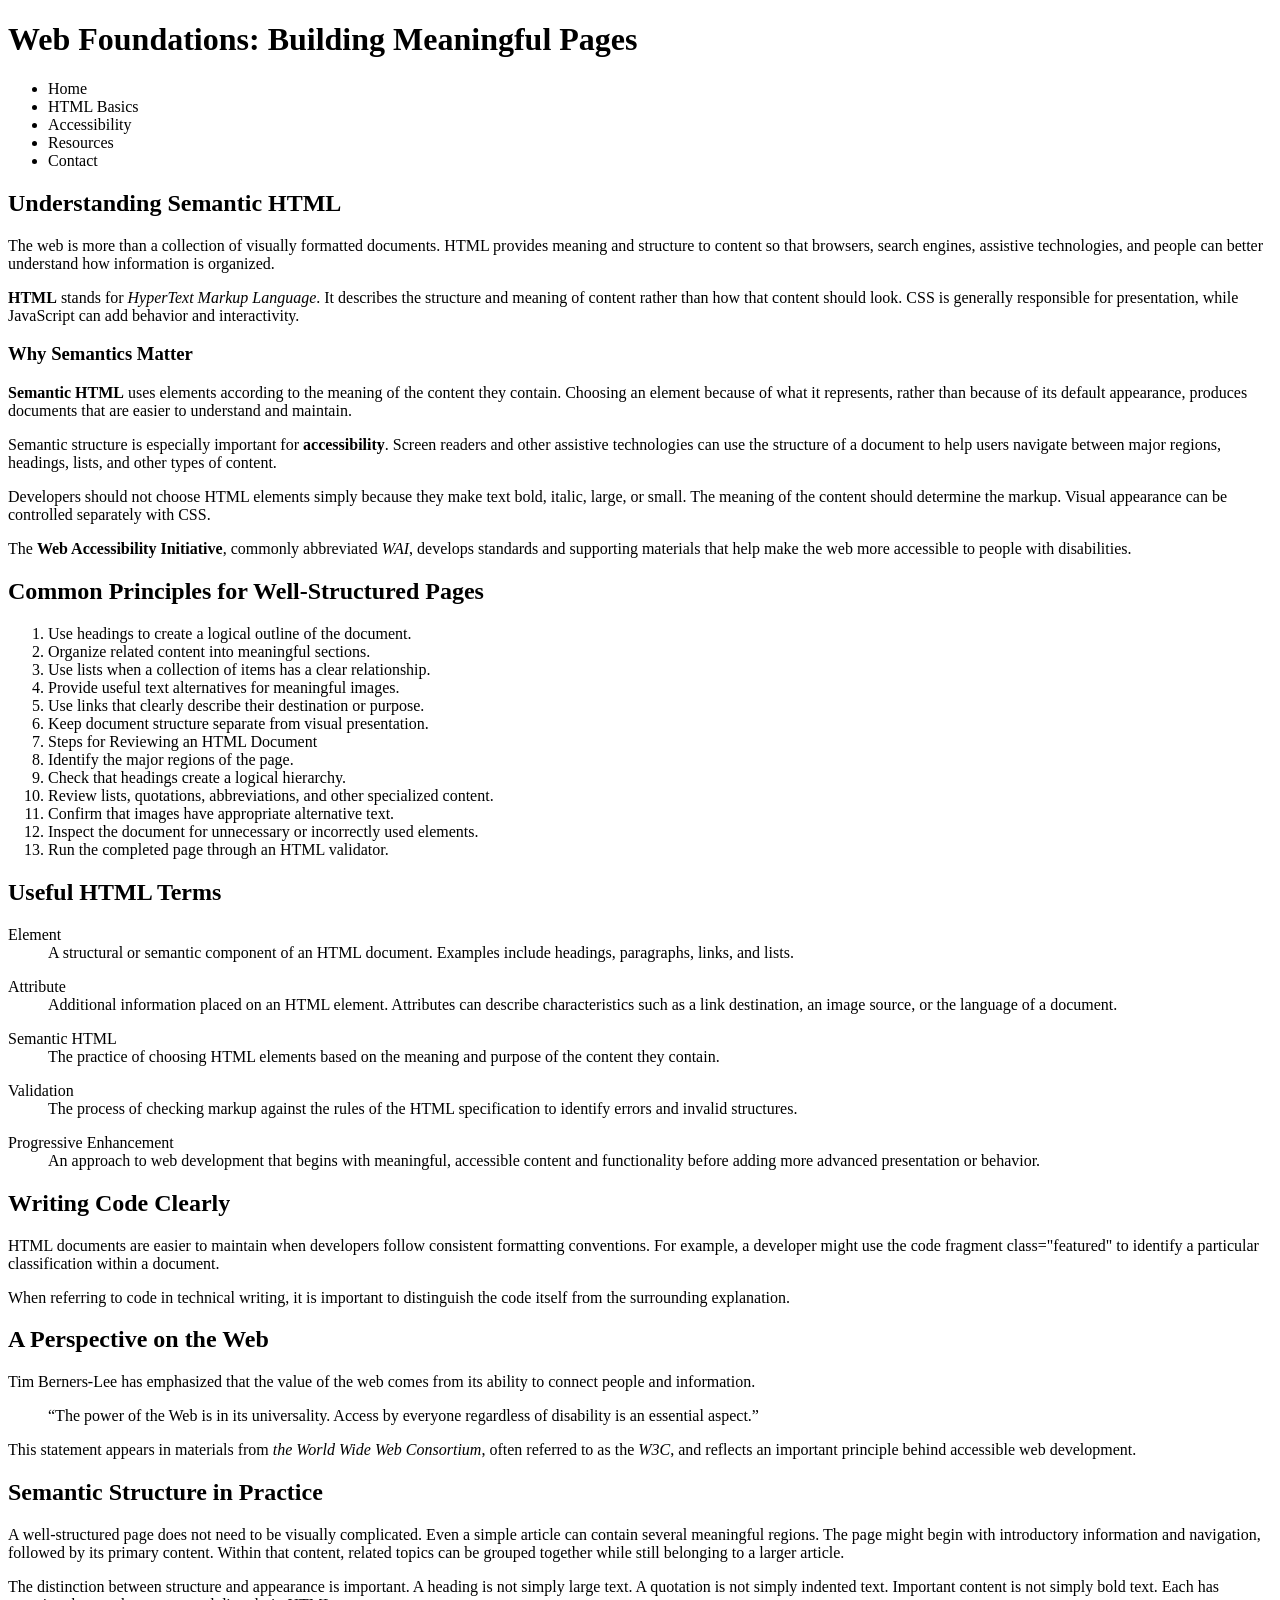
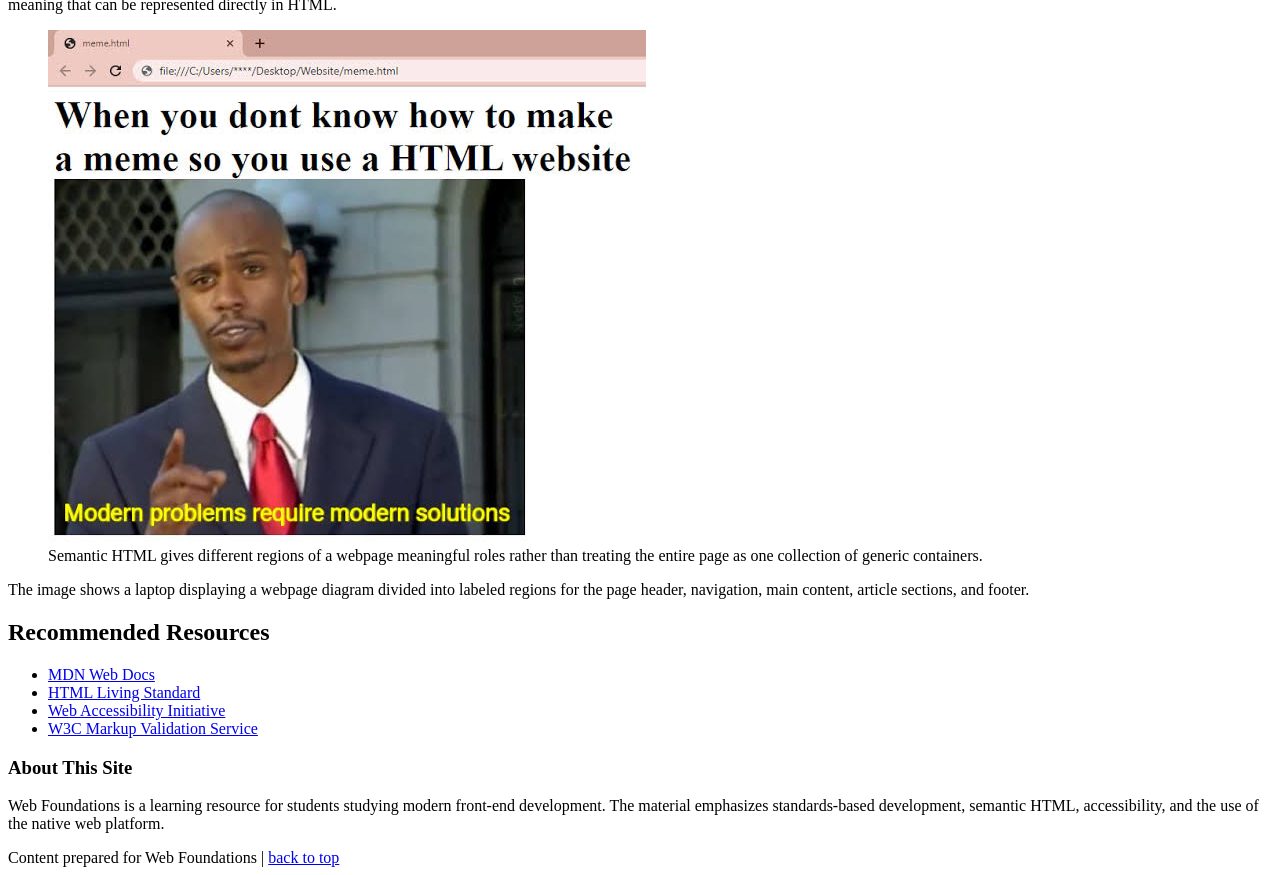
<file: prototype/index.html>
<!DOCTYPE html>
<html lang="en">
<head>
    <meta charset="UTF-8">
    <meta name="viewport" content="width=device-width, initial-scale=1.0">
    <meta name="discription" content="first homework assignment">
    <meta name="Author" content="Michael Woolfolk">
    <title>Homework 1</title>
</head>
<body>
    <main>
        <header class="primary">
            <h1>Web Foundations: Building Meaningful Pages</h1>
        </header>
        <ul>
            <li>Home</li>
            <li>HTML Basics</li>
            <li>Accessibility</li>
            <li>Resources</li>
            <li>Contact</li>
        </ul>
        <section>
            <h2>Understanding Semantic HTML</h2>
            <p>The web is more than a collection of visually formatted documents. HTML provides meaning and structure to content so that browsers, search engines, assistive technologies, and people can better understand how information is organized.</p>
            <p><strong>HTML</strong> stands for <em>HyperText Markup Language</em>. It describes the structure and meaning of content rather than how that content should look. CSS is generally responsible for presentation, while JavaScript can add behavior and interactivity.</p>
            <h3>Why Semantics Matter</h3>
            <p><strong>Semantic HTML</strong> uses elements according to the meaning of the content they contain. Choosing an element because of what it represents, rather than because of its default appearance, produces documents that are easier to understand and maintain.</p>
            <p>Semantic structure is especially important for <strong>accessibility</strong>. Screen readers and other assistive technologies can use the structure of a document to help users navigate between major regions, headings, lists, and other types of content.</p> 
            <p>Developers should not choose HTML elements simply because they make text bold, italic, large, or small. The meaning of the content should determine the markup. Visual appearance can be controlled separately with CSS.</p>
            <p>The <strong>Web Accessibility Initiative</strong>, commonly abbreviated <em>WAI</em>, develops standards and supporting materials that help make the web more accessible to people with disabilities.</p>
        </section>
        <section>
            <h2>Common Principles for Well-Structured Pages</h2>
            <ol>
                <li>Use headings to create a logical outline of the document.</li>
                <li>Organize related content into meaningful sections.</li>
                <li>Use lists when a collection of items has a clear relationship.</li>
                <li>Provide useful text alternatives for meaningful images.</li>
                <li>Use links that clearly describe their destination or purpose.</li>
                <li>Keep document structure separate from visual presentation.</li>
                <li>Steps for Reviewing an HTML Document</li>
                <li>Identify the major regions of the page.</li>
                <li>Check that headings create a logical hierarchy.</li>
                <li>Review lists, quotations, abbreviations, and other specialized content.</li>
                <li>Confirm that images have appropriate alternative text.</li>
                <li>Inspect the document for unnecessary or incorrectly used elements.</li>
                <li>Run the completed page through an HTML validator.</li>
            </ol>
            <h2>Useful HTML Terms</h2>
            <dl>
                <dt>Element</dt>
                <dd>A structural or semantic component of an HTML document. Examples include headings, paragraphs, links, and lists.</dd>
            </dl>
            <dl>
                <dt>Attribute</dt>
                <dd>Additional information placed on an HTML element. Attributes can describe characteristics such as a link destination, an image source, or the language of a document.</dd>
            </dl>
            <dl>
                <dt>Semantic HTML</dt>
                <dd>The practice of choosing HTML elements based on the meaning and purpose of the content they contain.</dd>
            </dl>
            <dl>
                <dt>Validation</dt>
                <dd>The process of checking markup against the rules of the HTML specification to identify errors and invalid structures.</dd>
            </dl>
            <dl>
                <dt>Progressive Enhancement</dt>
                <dd>An approach to web development that begins with meaningful, accessible content and functionality before adding more advanced presentation or behavior.</dd>
            </dl>
        </section>
        <section>
            <h2>Writing Code Clearly</h2>
            <p>HTML documents are easier to maintain when developers follow consistent formatting conventions. For example, a developer might use the code fragment class="featured" to identify a particular classification within a document.</p> 
            <p>When referring to code in technical writing, it is important to distinguish the code itself from the surrounding explanation.</p> 
            <article>
                <header>
                    <h2>A Perspective on the Web</h2>
                </header>
                <p>Tim Berners-Lee has emphasized that the value of the web comes from its ability to connect people and information.</p>
                    <blockquote>
                        “The power of the Web is in its universality. Access by everyone regardless of disability is an essential aspect.”
                    </blockquote>
                <p>This statement appears in materials from <cite>the World Wide Web Consortium</cite>, often referred to as the <em>W3C</em>, and reflects an important principle behind accessible web development.</p> 
            </article>
            <h2>Semantic Structure in Practice</h2>
            <p>A well-structured page does not need to be visually complicated. Even a simple article can contain several meaningful regions. The page might begin with introductory information and navigation, followed by its primary content. Within that content, related topics can be grouped together while still belonging to a larger article.</p>
            <p>The distinction between structure and appearance is important. A heading is not simply large text. A quotation is not simply indented text. Important content is not simply bold text. Each has meaning that can be represented directly in HTML.</p>
        </section>
        <figure>
            <img src="assets/img/meme.jpg" alt="Dave Chappelle meme">
            <figcaption>Semantic HTML gives different regions of a webpage meaningful roles rather than treating the entire page as one collection of generic containers.</figcaption>
        </figure>
        <p>The image shows a laptop displaying a webpage diagram divided into labeled regions for the page header, navigation, main content, article sections, and footer.</p>
    
        <section>
            <h2>Recommended Resources</h2>
            <nav class="primary">
                <ul>
                    <li><a href="fake.link">MDN Web Docs</a></li>
                    <li><a href="fake.link">HTML Living Standard</a></li>
                    <li><a href="fake.link">Web Accessibility Initiative</a></li>
                    <li><a href="fake.link">W3C Markup Validation Service</a></li>
                </ul>
            </nav>
            <h3>About This Site</h3>
            <p>Web Foundations is a learning resource for students studying modern front-end development. The material emphasizes standards-based development, semantic HTML, accessibility, and the use of the native web platform.</p>
            <footer>Content prepared for Web Foundations | <a href="#top">back to top</a></footer>
        </section>
    </main>
</body>
</html>
</file>
